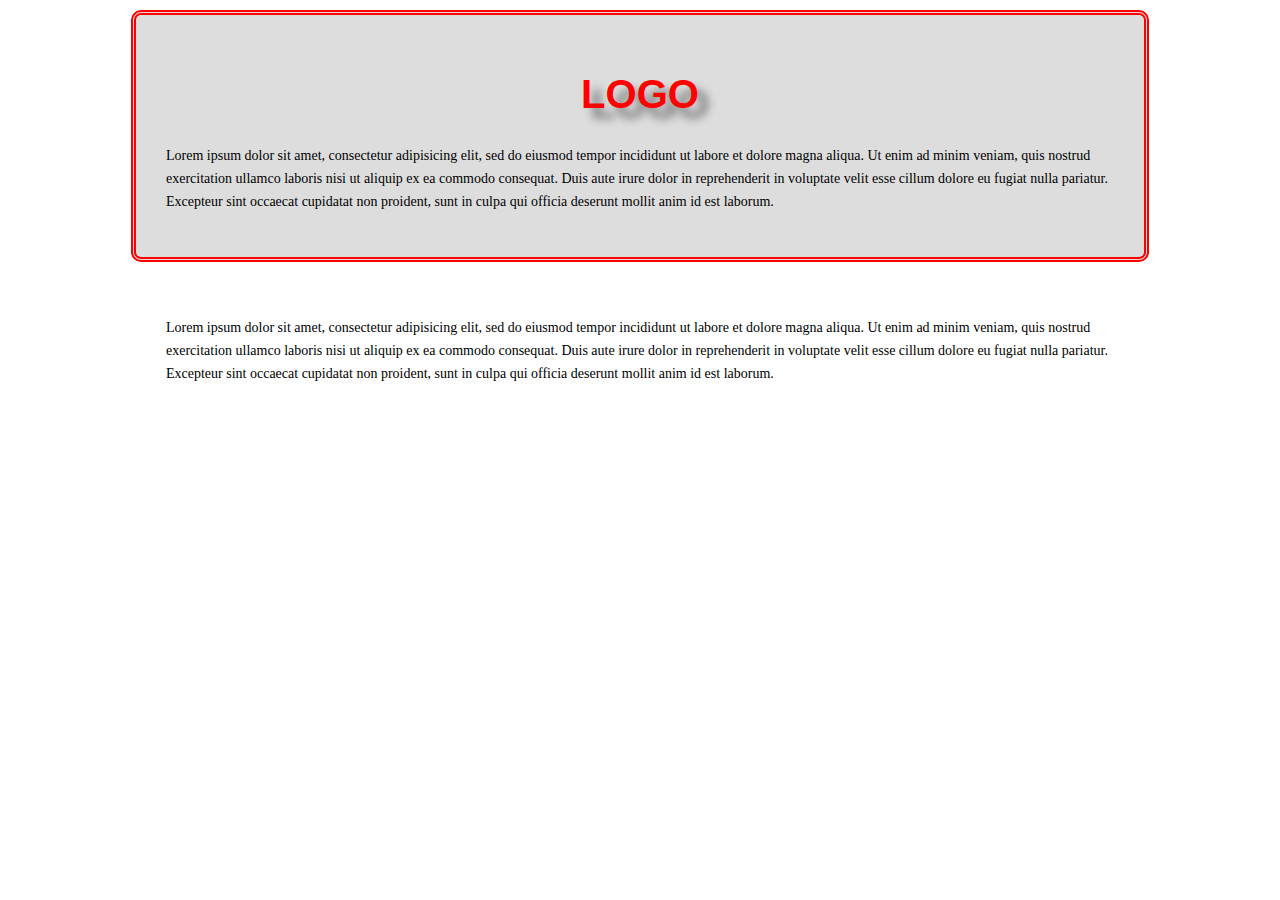
<file: index.html>
<!doctype html>

<!--in line block is good for product image grid
floartign is good for column structure-->




<html>
    <head>
     <title>css test</title>
        <link rel="stylesheet" href="assets/style.css">
    </head>
    <body>
       <div id="hero">
        <h1>logo</h1>
        <p>Lorem ipsum dolor sit amet, consectetur adipisicing elit, sed do eiusmod tempor
        incididunt ut labore et dolore magna aliqua. Ut enim ad minim veniam, quis
        nostrud exercitation ullamco laboris nisi ut aliquip ex ea commodo consequat.
        Duis aute irure dolor in reprehenderit in voluptate velit esse cillum dolore eu
        fugiat nulla pariatur. Excepteur sint occaecat cupidatat non proident, sunt in
        culpa qui officia deserunt mollit anim id est laborum.</p>
        
        </div>
        <div>
        <p>Lorem ipsum dolor sit amet, consectetur adipisicing elit, sed do eiusmod tempor
        incididunt ut labore et dolore magna aliqua. Ut enim ad minim veniam, quis
        nostrud exercitation ullamco laboris nisi ut aliquip ex ea commodo consequat.
        Duis aute irure dolor in reprehenderit in voluptate velit esse cillum dolore eu
        fugiat nulla pariatur. Excepteur sint occaecat cupidatat non proident, sunt in
        culpa qui officia deserunt mollit anim id est laborum.</p>
        
        
        </div>
    </body>
</html>
</file>
<file: assets/style.css>
h1{
    font-family: helvetica;
    color: #f00;
    font-size: 40px;
    text-transform: uppercase;
    text-align:center;
    text-shadow: 10px 10px 10px rgba(0,0,0,.5);
}

p{
    font-family: verdana;
    font-size: 14px;
    line-height: 23px;
}

#hero{
    background: #ddd;
    border:5px double #f00;
    border-radius: 10px; 
    box-shadow: : 10px 10px 10px 10px
    rgba(0,0,0,.5);
/*    border:-top: none;*/
}

div{
/*    width: 500px;*/
   width: 75%;
    min-width: 400px;
    max-width;800px;
   margin: 10px auto;
    padding: 30px;
}
</file>
